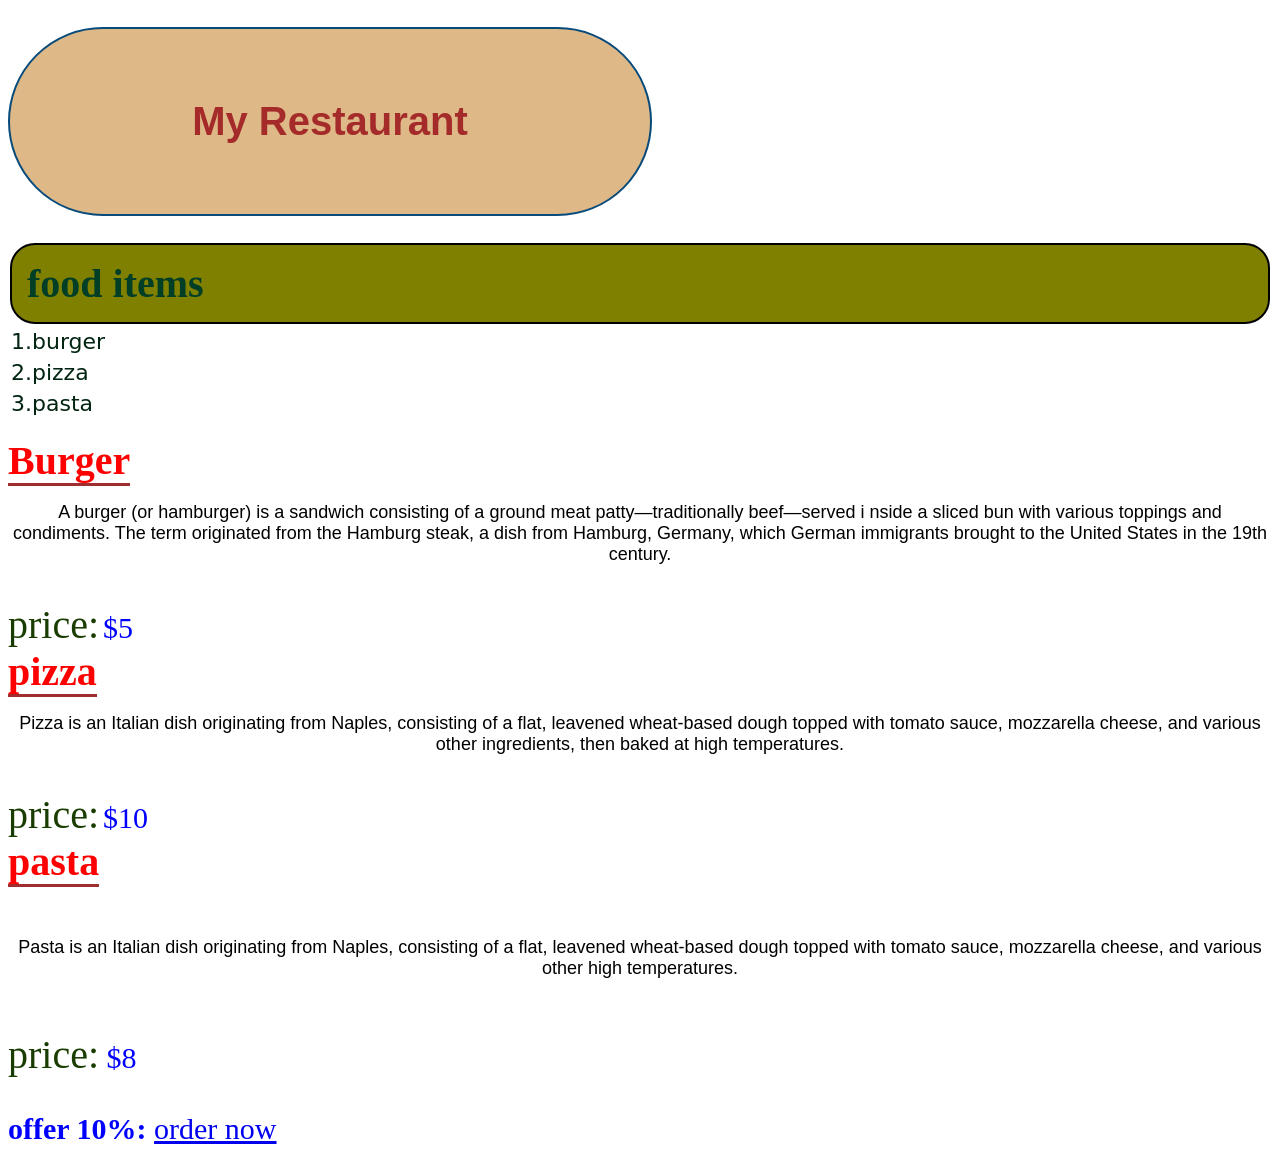
<file: project-2 menu card/index.html>
<!DOCTYPE html>
<html>
    <head>
        <meta charset = "UTF-8">
        <meta name = "viewport" content = "width=device-width,initial-scale=1.0">
        <title>menu card</title>
        <link rel = "stylesheet" href="style.css">
        <h1 id = "main-heading">My Restaurant</h1>

    </head>
    <body>

        <h3>food items</h3>
        
        <div class = "box" > 1.burger</div>
        <div class = "box" >2.pizza</div>
        <div class = "box" >3.pasta</div><br>
        
        <strong>Burger</strong><br>
        <p class = "imp">A burger (or hamburger) is a sandwich consisting of a ground meat patty—traditionally beef—served i
            nside a sliced bun with various toppings and condiments. 
             The term originated from the Hamburg steak, a dish from Hamburg, Germany, which German immigrants brought to the United States in the 19th century.</p><br>
   <spam class = "cap">price:</spam>
             <spam class = "pri">$5</spam><br>
   <strong>pizza</strong><br>
   <p class = "imp">Pizza is an Italian dish originating from Naples, consisting of a flat, leavened wheat-based dough topped with tomato sauce, mozzarella cheese,
     and various other ingredients, then baked at high temperatures.</p><br>
<spam class = "cap">price:</spam>
     <spam class = "pri">$10</spam\m><br>
<strong>pasta</strong><br><br>
<p class = "imp">Pasta is an Italian dish originating from Naples, consisting of a flat, leavened wheat-based dough topped with tomato sauce, mozzarella cheese,
     and various other high temperatures.</p><br>
     <spam class = "cap">price:</spam>
     <spam class = "pri">$8</spam><br><br>
     <b>offer 10%:</b>
     <a href="https://example.com">order now</a>
    
            </body>
</html>
</file>
<file: project-2 menu card/style.css>
#main-heading{
background-color:burlywood;
font-size: 40px;
font-family: Impact, Haettenschweiler, 'Arial Narrow Bold', sans-serif;
text-align: center;
    color: brown;
    width:500px;
    padding: 70px;
    border: 2px solid rgb(8, 75, 123);
    border-radius: 110px;

}

h3{
    color: rgb(1, 62, 38);
    font-size:40px;
    text-align:left;
    background-color:olive;
    padding:15px;
    border:2px solid black;
    border-radius:25px;
margin:2px;

}
.box{
    color:rgb(1, 37, 17);
    font-family:system-ui, -apple-system, BlinkMacSystemFont, 'Segoe UI', Roboto, Oxygen, Ubuntu, Cantarell, 'Open Sans', 'Helvetica Neue', sans-serif;
    text-align:left;
    padding:3px;
    font-size:22px;

}
strong{
color:red;
font-size:40px;
border-bottom: 3px solid rgb(161, 46, 46);
}
.imp{
    color:black;
    font-family:Impact, Haettenschweiler, 'Arial Narrow Bold', sans-serif;
    text-align:center;
    font-size:18px;

}
.cap{
    color:rgb(25, 61, 1);
    text-align:left;
    font-size:40px;
}
.pri{
    color:blue;
    font-size:30px;

}
</file>
